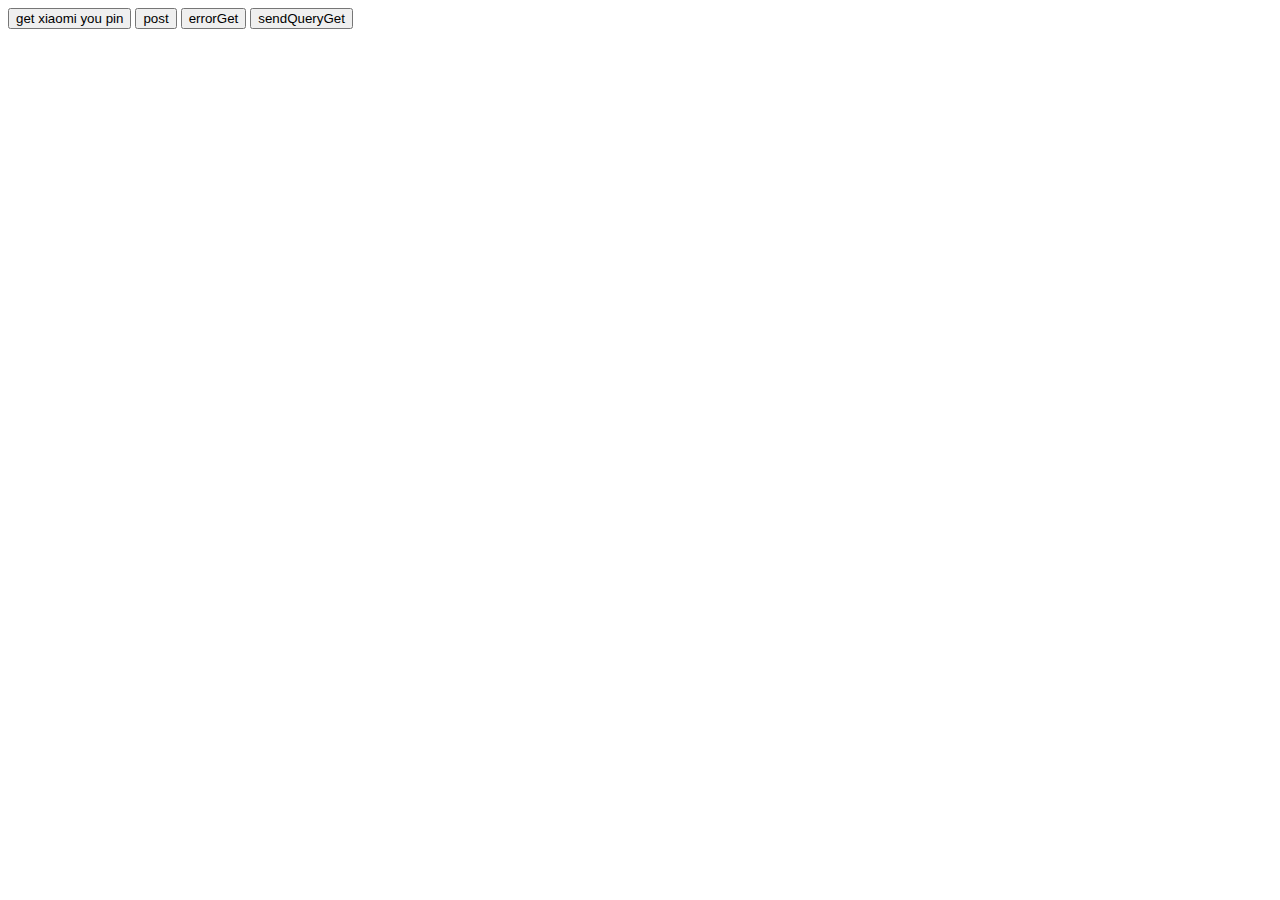
<file: index.html>
<!DOCTYPE html>
<html lang="en">
<head>
    <meta charset="UTF-8">
    <title>Title</title>
</head>
<body>
<button id="getYouPin">get xiaomi you pin</button>
<button id="sendPost">post</button>
<button id="sendErrorGet">errorGet</button>
<button id="sendQueryGet">sendQueryGet</button>
<script>
    document.querySelector('#getYouPin').onclick = async function () {

        const response = await fetch('http://localhost:3001/api/xiaomi')
        const data =await response.json()
        console.log(data)
    }
    document.querySelector('#sendErrorGet').onclick = async function () {


        try {
            const response = await fetch('http://localhost:3001/api/ddddd?dd=2&gg=8')
            const data =await response.json()
            console.log('data',data)
        }catch (e) {
            console.log('e',e)
        }

    }
    document.querySelector('#sendQueryGet').onclick = async function () {


        try {
            const response = await fetch(`http://localhost:3001/api/sendQueryGet?dd=2&gg=8&date=${Date.now()}&random=${Math.random()}`)
            const data =await response.json()
            console.log('data',data)
        }catch (e) {
            console.log('e',e)
        }

    }
    document.querySelector('#sendPost').onclick = async function () {

        const response = await fetch('http://localhost:3001/api/xixi',{
            method:'post',
            body:JSON.stringify({username:'444',password:'1523'}),
            headers:{
                'Content-Type':'application/json'
            }
        })
        try {
            const data =await response.json()
            console.log('data',data)
        }catch (e) {
            console.log('e',e)
        }


    }
</script>
</body>
</html>
</file>
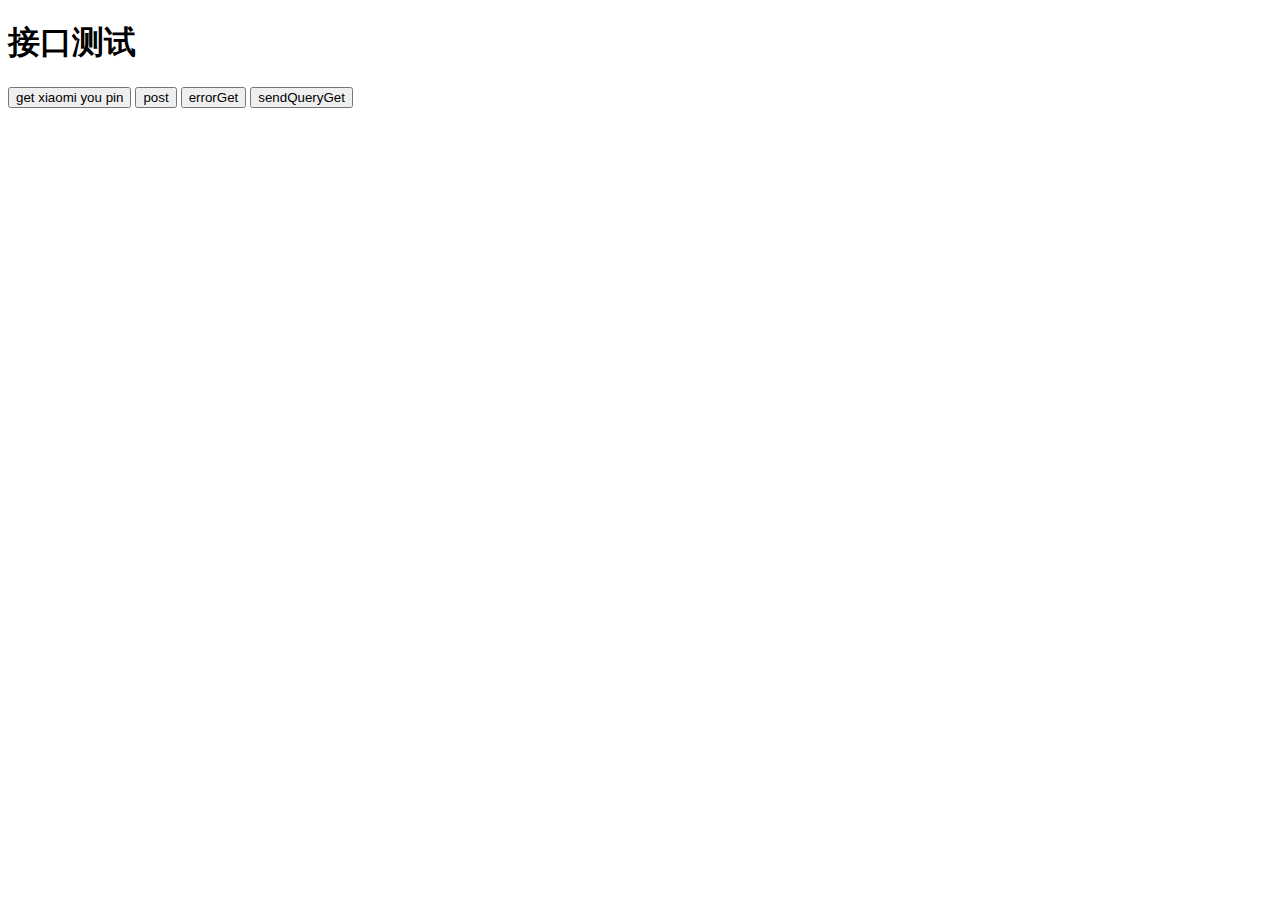
<file: static/index.html>
<!DOCTYPE html>
<html lang="en">
<head>
    <meta charset="UTF-8">
    <title>Title</title>
</head>
<body>
<h1>接口测试</h1>
<button id="getYouPin">get xiaomi you pin</button>
<button id="sendPost">post</button>
<button id="sendErrorGet">errorGet</button>
<button id="sendQueryGet">sendQueryGet</button>
<script>
    document.querySelector('#getYouPin').onclick = async function () {

        const response = await fetch('http://localhost:3001/api/xiaomi')
        const data =await response.json()
        console.log(data)
    }
    document.querySelector('#sendErrorGet').onclick = async function () {


        try {
            const response = await fetch('http://localhost:3001/api/ddddd?dd=2&gg=8')
            const data =await response.json()
            console.log('data',data)
        }catch (e) {
            console.log('e',e)
        }

    }
    document.querySelector('#sendQueryGet').onclick = async function () {


        try {
            const response = await fetch(`http://localhost:3001/api/sendQueryGet?dd=2&gg=8&date=${Date.now()}&random=${Math.random()}`)
            const data =await response.json()
            console.log('data',data)
        }catch (e) {
            console.log('e',e)
        }

    }
    setInterval(async ()=>{
        try {
            const response = await fetch(`http://localhost:3001/api/sendQueryGetd?dd=2&gg=8&date=${Date.now()}&random=${Math.random()}`)
            const data =await response.json()
            console.log('data',data)
        }catch (e) {
            console.log('e',e)
        }
    },100)
    document.querySelector('#sendPost').onclick = async function () {

        const response = await fetch('http://localhost:3001/api/xixi',{
            method:'post',
            body:JSON.stringify({username:'444',password:'1523'}),
            headers:{
                'Content-Type':'application/json'
            }
        })
        try {
            const data =await response.json()
            console.log('data',data)
        }catch (e) {
            console.log('e',e)
        }


    }
</script>
</body>
</html>
</file>
